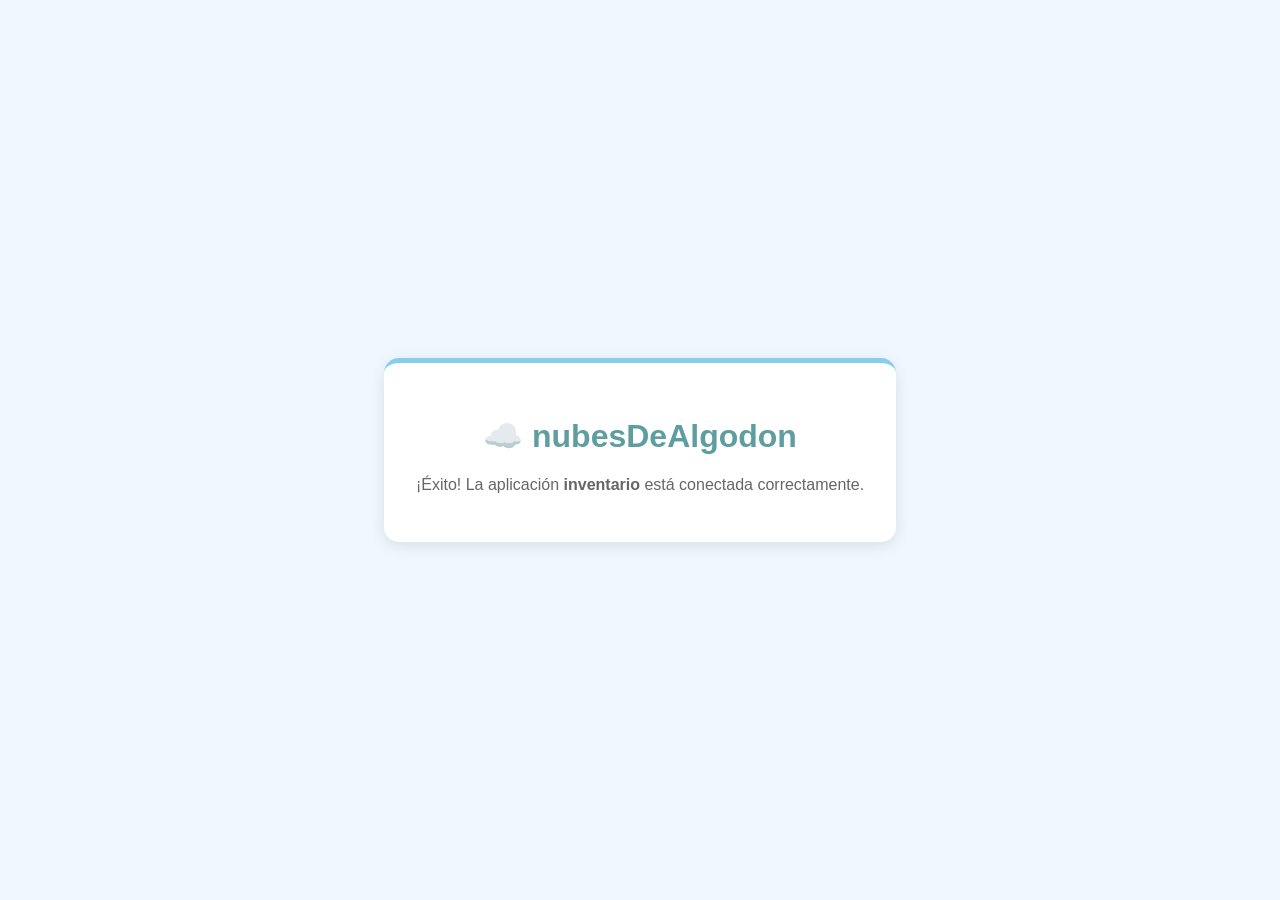
<file: nubesDeAlgodon/inventario/templates/inventario/index.html>
<!DOCTYPE html>
<html lang="es">
<head>
    <meta charset="UTF-8">
    <title>Nubes de Algodón</title>
    <style>
        body { font-family: 'Segoe UI', Tahoma, Geneva, Verdana, sans-serif; background-color: #f0f8ff; display: flex; justify-content: center; align-items: center; height: 100vh; margin: 0; }
        .card { background: white; padding: 2rem; border-radius: 15px; box-shadow: 0 4px 15px rgba(0,0,0,0.1); text-align: center; border-top: 5px solid #87ceeb; }
        h1 { color: #5f9ea0; }
        p { color: #666; }
    </style>
</head>
<body>
    <div class="card">
        <h1>☁️ nubesDeAlgodon</h1>
        <p>¡Éxito! La aplicación <strong>inventario</strong> está conectada correctamente.</p>
    </div>
</body>
</html>
</file>
